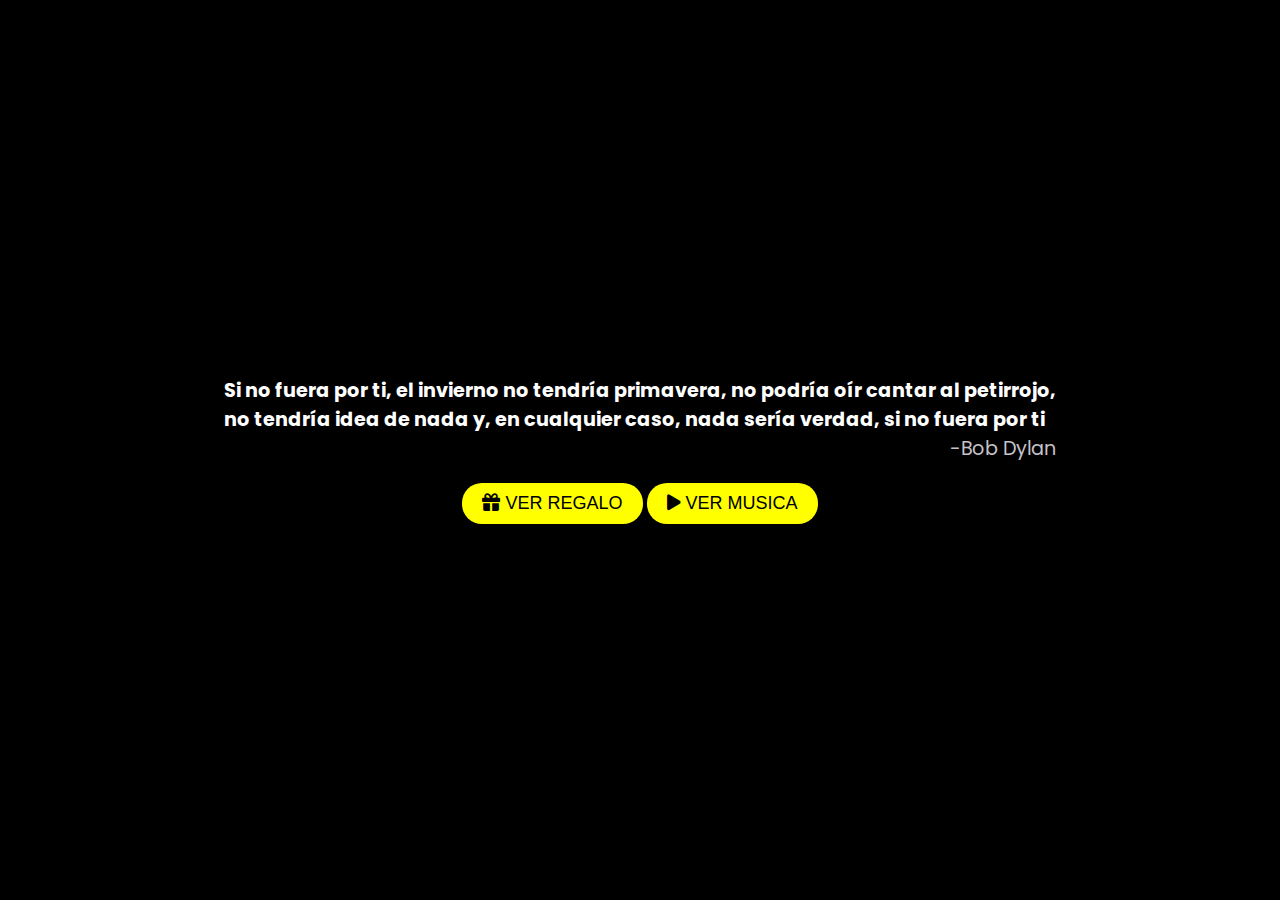
<file: index.html>
<!DOCTYPE html>
<html lang="en">
<head>
    <meta charset="UTF-8">
    <meta http-equiv="X-UA-Compatible" content="IE=edge">
    <meta name="viewport" content="width=device-width, initial-scale=1.0">
    <link rel="stylesheet" href="https://cdnjs.cloudflare.com/ajax/libs/font-awesome/6.0.0-beta3/css/all.min.css">
    <link rel="stylesheet" href="css/style.css">
    <link rel="icon" href="img/flowers.png" type="image/x-icon">
    <title>Flores amarillas</title>
</head>
<body>
    <div class="content">
        <div class="glow">
        <h1>Si no fuera por ti, el invierno no tendría primavera, no podría oír cantar al petirrojo, </br> no tendría idea de nada y, en cualquier caso, nada sería verdad, si no fuera por ti</h1>
        <p class="description"> -Bob Dylan</p>
        </div>
    </div>
    <div class="button">
        <button>
            <a href="flores.html">
                <i class="fa fa-gift"></i> Ver regalo
            </a>
        </button>
        <button>
            <a href="https://www.youtube.com/watch?v=XscuV_R6tr4">
                <i class="fa fa-play"></i> Ver Musica
            </a>
        </button>     
    </div>
</body>
</html>
</file>
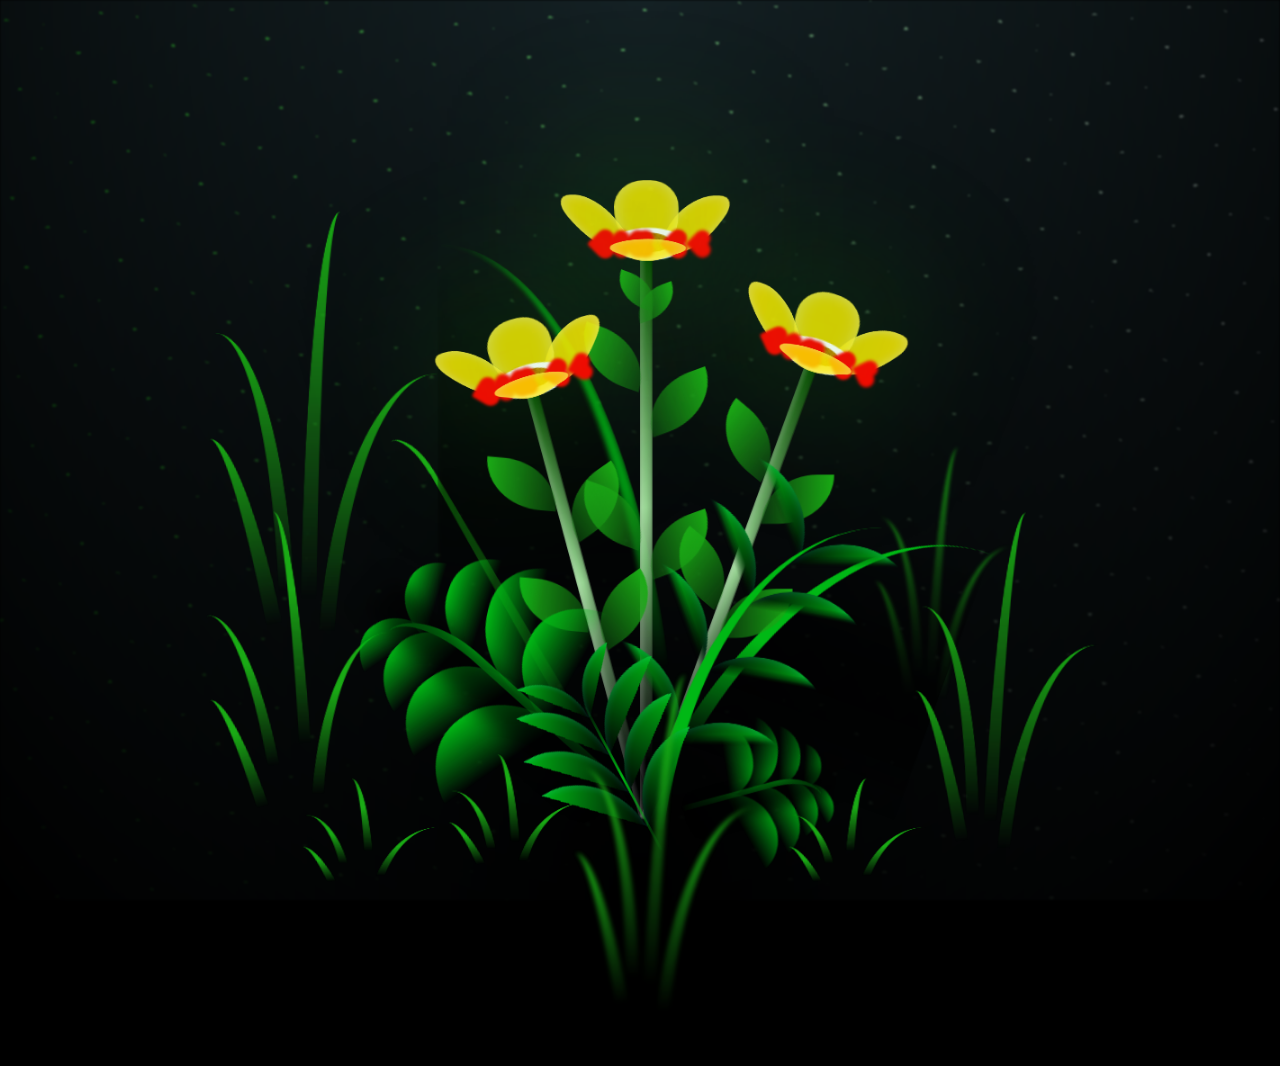
<file: flores.html>
<!DOCTYPE html>
<html lang="en">
<head>
    <meta charset="UTF-8">
    <meta http-equiv="X-UA-Compatible" content="IE=edge">
    <meta name="viewport" content="width=device-width, initial-scale=1.0">
    <link rel="stylesheet" href="css/main.css">
    <link rel="icon" href="img/flowers.png" type="image/x-icon">
    <title>flores amarillas</title>
</head>

<body class="container">
    <div class="night"></div>
    <div class="flowers">
      <div class="flower flower--1">
        <div class="flower__leafs flower__leafs--1">
          <div class="flower__leaf flower__leaf--1"></div>
          <div class="flower__leaf flower__leaf--2"></div>
          <div class="flower__leaf flower__leaf--3"></div>
          <div class="flower__leaf flower__leaf--4"></div>
          <div class="flower__white-circle"></div>
  
          <div class="flower__light flower__light--1"></div>
          <div class="flower__light flower__light--2"></div>
          <div class="flower__light flower__light--3"></div>
          <div class="flower__light flower__light--4"></div>
          <div class="flower__light flower__light--5"></div>
          <div class="flower__light flower__light--6"></div>
          <div class="flower__light flower__light--7"></div>
          <div class="flower__light flower__light--8"></div>
  
        </div>
        <div class="flower__line">
          <div class="flower__line__leaf flower__line__leaf--1"></div>
          <div class="flower__line__leaf flower__line__leaf--2"></div>
          <div class="flower__line__leaf flower__line__leaf--3"></div>
          <div class="flower__line__leaf flower__line__leaf--4"></div>
          <div class="flower__line__leaf flower__line__leaf--5"></div>
          <div class="flower__line__leaf flower__line__leaf--6"></div>
        </div>
      </div>
  
      <div class="flower flower--2">
        <div class="flower__leafs flower__leafs--2">
          <div class="flower__leaf flower__leaf--1"></div>
          <div class="flower__leaf flower__leaf--2"></div>
          <div class="flower__leaf flower__leaf--3"></div>
          <div class="flower__leaf flower__leaf--4"></div>
          <div class="flower__white-circle"></div>
  
          <div class="flower__light flower__light--1"></div>
          <div class="flower__light flower__light--2"></div>
          <div class="flower__light flower__light--3"></div>
          <div class="flower__light flower__light--4"></div>
          <div class="flower__light flower__light--5"></div>
          <div class="flower__light flower__light--6"></div>
          <div class="flower__light flower__light--7"></div>
          <div class="flower__light flower__light--8"></div>
  
        </div>
        <div class="flower__line">
          <div class="flower__line__leaf flower__line__leaf--1"></div>
          <div class="flower__line__leaf flower__line__leaf--2"></div>
          <div class="flower__line__leaf flower__line__leaf--3"></div>
          <div class="flower__line__leaf flower__line__leaf--4"></div>
        </div>
      </div>
  
      <div class="flower flower--3">
        <div class="flower__leafs flower__leafs--3">
          <div class="flower__leaf flower__leaf--1"></div>
          <div class="flower__leaf flower__leaf--2"></div>
          <div class="flower__leaf flower__leaf--3"></div>
          <div class="flower__leaf flower__leaf--4"></div>
          <div class="flower__white-circle"></div>
  
          <div class="flower__light flower__light--1"></div>
          <div class="flower__light flower__light--2"></div>
          <div class="flower__light flower__light--3"></div>
          <div class="flower__light flower__light--4"></div>
          <div class="flower__light flower__light--5"></div>
          <div class="flower__light flower__light--6"></div>
          <div class="flower__light flower__light--7"></div>
          <div class="flower__light flower__light--8"></div>
  
        </div>
        <div class="flower__line">
          <div class="flower__line__leaf flower__line__leaf--1"></div>
          <div class="flower__line__leaf flower__line__leaf--2"></div>
          <div class="flower__line__leaf flower__line__leaf--3"></div>
          <div class="flower__line__leaf flower__line__leaf--4"></div>
        </div>
      </div>
  
      <div class="grow-ans" style="--d:1.2s">
        <div class="flower__g-long">
          <div class="flower__g-long__top"></div>
          <div class="flower__g-long__bottom"></div>
        </div>
      </div>
  
      <div class="growing-grass">
        <div class="flower__grass flower__grass--1">
          <div class="flower__grass--top"></div>
          <div class="flower__grass--bottom"></div>
          <div class="flower__grass__leaf flower__grass__leaf--1"></div>
          <div class="flower__grass__leaf flower__grass__leaf--2"></div>
          <div class="flower__grass__leaf flower__grass__leaf--3"></div>
          <div class="flower__grass__leaf flower__grass__leaf--4"></div>
          <div class="flower__grass__leaf flower__grass__leaf--5"></div>
          <div class="flower__grass__leaf flower__grass__leaf--6"></div>
          <div class="flower__grass__leaf flower__grass__leaf--7"></div>
          <div class="flower__grass__leaf flower__grass__leaf--8"></div>
          <div class="flower__grass__overlay"></div>
        </div>
      </div>
  
      <div class="growing-grass">
        <div class="flower__grass flower__grass--2">
          <div class="flower__grass--top"></div>
          <div class="flower__grass--bottom"></div>
          <div class="flower__grass__leaf flower__grass__leaf--1"></div>
          <div class="flower__grass__leaf flower__grass__leaf--2"></div>
          <div class="flower__grass__leaf flower__grass__leaf--3"></div>
          <div class="flower__grass__leaf flower__grass__leaf--4"></div>
          <div class="flower__grass__leaf flower__grass__leaf--5"></div>
          <div class="flower__grass__leaf flower__grass__leaf--6"></div>
          <div class="flower__grass__leaf flower__grass__leaf--7"></div>
          <div class="flower__grass__leaf flower__grass__leaf--8"></div>
          <div class="flower__grass__overlay"></div>
        </div>
      </div>
  
      <div class="grow-ans" style="--d:2.4s">
        <div class="flower__g-right flower__g-right--1">
          <div class="leaf"></div>
        </div>
      </div>
  
      <div class="grow-ans" style="--d:2.8s">
        <div class="flower__g-right flower__g-right--2">
          <div class="leaf"></div>
        </div>
      </div>
  
      <div class="grow-ans" style="--d:2.8s">
        <div class="flower__g-front">
          <div class="flower__g-front__leaf-wrapper flower__g-front__leaf-wrapper--1">
            <div class="flower__g-front__leaf"></div>
          </div>
          <div class="flower__g-front__leaf-wrapper flower__g-front__leaf-wrapper--2">
            <div class="flower__g-front__leaf"></div>
          </div>
          <div class="flower__g-front__leaf-wrapper flower__g-front__leaf-wrapper--3">
            <div class="flower__g-front__leaf"></div>
          </div>
          <div class="flower__g-front__leaf-wrapper flower__g-front__leaf-wrapper--4">
            <div class="flower__g-front__leaf"></div>
          </div>
          <div class="flower__g-front__leaf-wrapper flower__g-front__leaf-wrapper--5">
            <div class="flower__g-front__leaf"></div>
          </div>
          <div class="flower__g-front__leaf-wrapper flower__g-front__leaf-wrapper--6">
            <div class="flower__g-front__leaf"></div>
          </div>
          <div class="flower__g-front__leaf-wrapper flower__g-front__leaf-wrapper--7">
            <div class="flower__g-front__leaf"></div>
          </div>
          <div class="flower__g-front__leaf-wrapper flower__g-front__leaf-wrapper--8">
            <div class="flower__g-front__leaf"></div>
          </div>
          <div class="flower__g-front__line"></div>
        </div>
      </div>
      <!--  -->
      <div class="grow-ans" style="--d:3.2s">
        <div class="flower__g-fr">
          <div class="leaf"></div>
          <div class="flower__g-fr__leaf flower__g-fr__leaf--1"></div>
          <div class="flower__g-fr__leaf flower__g-fr__leaf--2"></div>
          <div class="flower__g-fr__leaf flower__g-fr__leaf--3"></div>
          <div class="flower__g-fr__leaf flower__g-fr__leaf--4"></div>
          <div class="flower__g-fr__leaf flower__g-fr__leaf--5"></div>
          <div class="flower__g-fr__leaf flower__g-fr__leaf--6"></div>
          <div class="flower__g-fr__leaf flower__g-fr__leaf--7"></div>
          <div class="flower__g-fr__leaf flower__g-fr__leaf--8"></div>
        </div>
      </div>
  
      <div class="long-g long-g--0">
        <div class="grow-ans" style="--d:3s">
          <div class="leaf leaf--0"></div>
        </div>
        <div class="grow-ans" style="--d:2.2s">
          <div class="leaf leaf--1"></div>
        </div>
        <div class="grow-ans" style="--d:3.4s">
          <div class="leaf leaf--2"></div>
        </div>
        <div class="grow-ans" style="--d:3.6s">
          <div class="leaf leaf--3"></div>
        </div>
      </div>
  
      <div class="long-g long-g--1">
        <div class="grow-ans" style="--d:3.6s">
          <div class="leaf leaf--0"></div>
        </div>
        <div class="grow-ans" style="--d:3.8s">
          <div class="leaf leaf--1"></div>
        </div>
        <div class="grow-ans" style="--d:4s">
          <div class="leaf leaf--2"></div>
        </div>
        <div class="grow-ans" style="--d:4.2s">
          <div class="leaf leaf--3"></div>
        </div>
      </div>
  
      <div class="long-g long-g--2">
        <div class="grow-ans" style="--d:4s">
          <div class="leaf leaf--0"></div>
        </div>
        <div class="grow-ans" style="--d:4.2s">
          <div class="leaf leaf--1"></div>
        </div>
        <div class="grow-ans" style="--d:4.4s">
          <div class="leaf leaf--2"></div>
        </div>
        <div class="grow-ans" style="--d:4.6s">
          <div class="leaf leaf--3"></div>
        </div>
      </div>
  
      <div class="long-g long-g--3">
        <div class="grow-ans" style="--d:4s">
          <div class="leaf leaf--0"></div>
        </div>
        <div class="grow-ans" style="--d:4.2s">
          <div class="leaf leaf--1"></div>
        </div>
        <div class="grow-ans" style="--d:3s">
          <div class="leaf leaf--2"></div>
        </div>
        <div class="grow-ans" style="--d:3.6s">
          <div class="leaf leaf--3"></div>
        </div>
      </div>
  
      <div class="long-g long-g--4">
        <div class="grow-ans" style="--d:4s">
          <div class="leaf leaf--0"></div>
        </div>
        <div class="grow-ans" style="--d:4.2s">
          <div class="leaf leaf--1"></div>
        </div>
        <div class="grow-ans" style="--d:3s">
          <div class="leaf leaf--2"></div>
        </div>
        <div class="grow-ans" style="--d:3.6s">
          <div class="leaf leaf--3"></div>
        </div>
      </div>
  
      <div class="long-g long-g--5">
        <div class="grow-ans" style="--d:4s">
          <div class="leaf leaf--0"></div>
        </div>
        <div class="grow-ans" style="--d:4.2s">
          <div class="leaf leaf--1"></div>
        </div>
        <div class="grow-ans" style="--d:3s">
          <div class="leaf leaf--2"></div>
        </div>
        <div class="grow-ans" style="--d:3.6s">
          <div class="leaf leaf--3"></div>
        </div>
      </div>
  
      <div class="long-g long-g--6">
        <div class="grow-ans" style="--d:4.2s">
          <div class="leaf leaf--0"></div>
        </div>
        <div class="grow-ans" style="--d:4.4s">
          <div class="leaf leaf--1"></div>
        </div>
        <div class="grow-ans" style="--d:4.6s">
          <div class="leaf leaf--2"></div>
        </div>
        <div class="grow-ans" style="--d:4.8s">
          <div class="leaf leaf--3"></div>
        </div>
      </div>
  
      <div class="long-g long-g--7">
        <div class="grow-ans" style="--d:3s">
          <div class="leaf leaf--0"></div>
        </div>
        <div class="grow-ans" style="--d:3.2s">
          <div class="leaf leaf--1"></div>
        </div>
        <div class="grow-ans" style="--d:3.5s">
          <div class="leaf leaf--2"></div>
        </div>
        <div class="grow-ans" style="--d:3.6s">
          <div class="leaf leaf--3"></div>
        </div>
      </div>
    </div>
    <script src="main.js"></script>
  </body>
</html>
</file>
<file: css/style.css>
/* Importación de la fuente */
@import url('https://fonts.googleapis.com/css2?family=Poppins:ital,wght@0,500;1,900&display=swap');

* {
    margin: 0;
    padding: 0;
    box-sizing: border-box;
}

body {
    font-family: 'Poppins', sans-serif;
    color: azure;
    width: 100%;
    height: 100vh;
    display: flex;
    flex-direction: column;
    align-items: center;
    justify-content: center;
    background-color: black;
}

h1 {
    font-size: 1.2rem;
    color: white;
    animation: glow 2s ease-in-out infinite;
}

.description {
    font-size: 1.2rem;
    color: #c6c2c9;
    margin-bottom: 20px;
    text-align: end;
}

@keyframes glow {
    0%, 100% {
        color: #fff;
        text-shadow: 0 0 12px #fbff00, 0 0 50px #fbff00, 0 0 100px #fbff00;
    }
    50% {
        color: #696565;
        text-shadow: none;
    }
}

/* Estilo para el botón */
.button button {
    background-color: yellow; /* Fondo amarillo */
    border: none; /* Sin bordes */
    padding: 10px 20px;
    font-size: 18px;
    cursor: pointer;
    position: relative;
    border-radius: 20px; /* Esquinas redondeadas */
    transition: background-color 0.3s ease-in-out;
    text-transform: uppercase;
}

/* Efecto de resplandor al pasar el cursor sobre el botón */
.button button:hover {
    background-color: rgb(249, 240, 1);
    box-shadow: 0 0 10px yellow, 0 0 20px yellow, 0 0 30px yellow;
}

/* Elimina subrayado del enlace */
.button button a {
    text-decoration: none;
    color: black;
}

/* Responsivo */
@media screen and (max-width: 574px) {
    h1 {
        font-size: 2rem;
    }
    .description {
        font-size: 1rem;
    }
    .button button {
        font-size: 14px;
        padding: 8px 16px;
    }
}
</file>
<file: css/main.css>
*,
*::after,
*::before {
  padding: 0;
  margin: 0;
  box-sizing: border-box;
}

:root {
  --dark-color: #000;
}

body {
  display: flex;
  align-items: flex-end;
  justify-content: center;
  min-height: 100vh;
  background-color: var(--dark-color);
  overflow: hidden;
  perspective: 1000px;
}

.night {
  position: fixed;
  left: 50%;
  top: 0;
  transform: translateX(-50%);
  width: 100%;
  height: 100%;
  filter: blur(0.1vmin);
  background-image: radial-gradient(ellipse at top, transparent 0%, var(--dark-color)), 
  radial-gradient(ellipse at bottom, var(--dark-color), rgba(145, 233, 255, 0.2)), 
  repeating-linear-gradient(220deg, rgb(0, 0, 0) 0px, rgb(0, 0, 0) 19px, transparent 19px, 
  transparent 22px), repeating-linear-gradient(189deg, rgb(0, 0, 0) 0px, rgb(0, 0, 0) 19px, 
  transparent 19px, transparent 22px), repeating-linear-gradient(148deg, rgb(0, 0, 0) 0px, 
  rgb(0, 0, 0) 19px, transparent 19px, transparent 22px), linear-gradient(90deg, rgb(21, 255, 0), 
  rgb(240, 240, 240));
}

.flowers {
  position: relative;
  transform: scale(0.9);
}

.flower {
  position: absolute;
  bottom: 10vmin;
  transform-origin: bottom center;
  z-index: 10;
  --fl-speed: 0.8s;
}
.flower--1 {
  -webkit-animation: moving-flower-1 4s linear infinite;
          animation: moving-flower-1 4s linear infinite;
}
.flower--1 .flower__line {
  height: 70vmin;
  -webkit-animation-delay: 0.3s;
          animation-delay: 0.3s;
}
.flower--1 .flower__line__leaf--1 {
  -webkit-animation: blooming-leaf-right var(--fl-speed) 1.6s backwards;
          animation: blooming-leaf-right var(--fl-speed) 1.6s backwards;
}
.flower--1 .flower__line__leaf--2 {
  -webkit-animation: blooming-leaf-right var(--fl-speed) 1.4s backwards;
          animation: blooming-leaf-right var(--fl-speed) 1.4s backwards;
}
.flower--1 .flower__line__leaf--3 {
  -webkit-animation: blooming-leaf-left var(--fl-speed) 1.2s backwards;
          animation: blooming-leaf-left var(--fl-speed) 1.2s backwards;
}
.flower--1 .flower__line__leaf--4 {
  -webkit-animation: blooming-leaf-left var(--fl-speed) 1s backwards;
          animation: blooming-leaf-left var(--fl-speed) 1s backwards;
}
.flower--1 .flower__line__leaf--5 {
  -webkit-animation: blooming-leaf-right var(--fl-speed) 1.8s backwards;
          animation: blooming-leaf-right var(--fl-speed) 1.8s backwards;
}
.flower--1 .flower__line__leaf--6 {
  -webkit-animation: blooming-leaf-left var(--fl-speed) 2s backwards;
          animation: blooming-leaf-left var(--fl-speed) 2s backwards;
}
.flower--2 {
  left: 50%;
  transform: rotate(20deg);
  -webkit-animation: moving-flower-2 4s linear infinite;
          animation: moving-flower-2 4s linear infinite;
}
.flower--2 .flower__line {
  height: 60vmin;
  -webkit-animation-delay: 0.6s;
          animation-delay: 0.6s;
}
.flower--2 .flower__line__leaf--1 {
  -webkit-animation: blooming-leaf-right var(--fl-speed) 1.9s backwards;
          animation: blooming-leaf-right var(--fl-speed) 1.9s backwards;
}
.flower--2 .flower__line__leaf--2 {
  -webkit-animation: blooming-leaf-right var(--fl-speed) 1.7s backwards;
          animation: blooming-leaf-right var(--fl-speed) 1.7s backwards;
}
.flower--2 .flower__line__leaf--3 {
  -webkit-animation: blooming-leaf-left var(--fl-speed) 1.5s backwards;
          animation: blooming-leaf-left var(--fl-speed) 1.5s backwards;
}
.flower--2 .flower__line__leaf--4 {
  -webkit-animation: blooming-leaf-left var(--fl-speed) 1.3s backwards;
          animation: blooming-leaf-left var(--fl-speed) 1.3s backwards;
}
.flower--3 {
  left: 50%;
  transform: rotate(-15deg);
  -webkit-animation: moving-flower-3 4s linear infinite;
          animation: moving-flower-3 4s linear infinite;
}
.flower--3 .flower__line {
  -webkit-animation-delay: 0.9s;
          animation-delay: 0.9s;
}
.flower--3 .flower__line__leaf--1 {
  -webkit-animation: blooming-leaf-right var(--fl-speed) 2.5s backwards;
          animation: blooming-leaf-right var(--fl-speed) 2.5s backwards;
}
.flower--3 .flower__line__leaf--2 {
  -webkit-animation: blooming-leaf-right var(--fl-speed) 2.3s backwards;
          animation: blooming-leaf-right var(--fl-speed) 2.3s backwards;
}
.flower--3 .flower__line__leaf--3 {
  -webkit-animation: blooming-leaf-left var(--fl-speed) 2.1s backwards;
          animation: blooming-leaf-left var(--fl-speed) 2.1s backwards;
}
.flower--3 .flower__line__leaf--4 {
  -webkit-animation: blooming-leaf-left var(--fl-speed) 1.9s backwards;
          animation: blooming-leaf-left var(--fl-speed) 1.9s backwards;
}
.flower__leafs {
  position: relative;
  -webkit-animation: blooming-flower 2s backwards;
          animation: blooming-flower 2s backwards;
}
.flower__leafs--1 {
  -webkit-animation-delay: 1.1s;
          animation-delay: 1.1s;
}
.flower__leafs--2 {
  -webkit-animation-delay: 1.4s;
          animation-delay: 1.4s;
}
.flower__leafs--3 {
  -webkit-animation-delay: 1.7s;
          animation-delay: 1.7s;
}
.flower__leafs::after {
  content: "";
  position: absolute;
  left: 0;
  top: 0;
  transform: translate(-50%, -100%);
  width: 8vmin;
  height: 8vmin;
  background-color: #1aaa15;
  filter: blur(10vmin);
}
.flower__leaf {
  position: absolute;
  bottom: 0;
  left: 50%;
  width: 8vmin;
  height: 11vmin;
  border-radius: 51% 49% 47% 53%/44% 45% 55% 69%;
  background-color: #1aaa15;
  background-image: linear-gradient(to top, #fce700, #fce700);
  transform-origin: bottom center;
  opacity: 0.9;
  box-shadow: inset 0 0 2vmin rgba(255, 255, 255, 0.5);
}
.flower__leaf--1 {
  transform: translate(-10%, 1%) rotateY(40deg) rotateX(-50deg);
}
.flower__leaf--2 {
  transform: translate(-50%, -4%) rotateX(40deg);
}
.flower__leaf--3 {
  transform: translate(-90%, 0%) rotateY(45deg) rotateX(50deg);
}
.flower__leaf--4 {
  width: 8vmin;
  height: 8vmin;
  transform-origin: bottom left;
  border-radius: 4vmin 10vmin 4vmin 4vmin;
  transform: translate(0%, 18%) rotateX(70deg) rotate(-43deg);
  background-image: linear-gradient(to top, #fce700, #fce700);
  z-index: 1;
  opacity: 0.8;
}
.flower__white-circle {
  position: absolute;
  left: -3.5vmin;
  top: -3vmin;
  width: 9vmin;
  height: 4vmin;
  border-radius: 50%;
  background-color: #ffffff;
}
.flower__white-circle::after {
  content: "";
  position: absolute;
  left: 50%;
  top: 45%;
  transform: translate(-50%, -50%);
  width: 60%;
  height: 60%;
  border-radius: inherit;
  background-image: repeating-linear-gradient(135deg, rgba(0, 0, 0, 0.03) 0px, 
  rgba(0, 0, 0, 0.03) 1px, transparent 1px, transparent 12px), repeating-linear-gradient(45deg, 
  rgba(0, 0, 0, 0.03) 0px, rgba(0, 0, 0, 0.03) 1px, transparent 1px, transparent 12px), 
  repeating-linear-gradient(67.5deg, rgba(0, 0, 0, 0.03) 0px, rgba(0, 0, 0, 0.03) 1px, 
  transparent 1px, transparent 12px), repeating-linear-gradient(135deg, rgba(0, 0, 0, 0.03) 0px, 
  rgba(0, 0, 0, 0.03) 1px, transparent 1px, transparent 12px), repeating-linear-gradient(45deg, 
  rgba(0, 0, 0, 0.03) 0px, rgba(0, 0, 0, 0.03) 1px, transparent 1px, transparent 12px), 
  repeating-linear-gradient(112.5deg, rgba(0, 0, 0, 0.03) 0px, rgba(0, 0, 0, 0.03) 1px, 
  transparent 1px, transparent 12px), repeating-linear-gradient(112.5deg, rgba(0, 0, 0, 0.03) 0px, 
  rgba(0, 0, 0, 0.03) 1px, transparent 1px, transparent 12px), repeating-linear-gradient(45deg, 
  rgba(0, 0, 0, 0.03) 0px, rgba(0, 0, 0, 0.03) 1px, transparent 1px, transparent 12px), 
  repeating-linear-gradient(22.5deg, rgba(0, 0, 0, 0.03) 0px, rgba(0, 0, 0, 0.03) 1px, 
  transparent 1px, transparent 12px), repeating-linear-gradient(45deg, rgba(0, 0, 0, 0.03) 0px, 
  rgba(0, 0, 0, 0.03) 1px, transparent 1px, transparent 12px), repeating-linear-gradient(22.5deg, 
  rgba(0, 0, 0, 0.03) 0px, rgba(0, 0, 0, 0.03) 1px, transparent 1px, transparent 12px), 
  repeating-linear-gradient(135deg, rgba(0, 0, 0, 0.03) 0px, rgba(0, 0, 0, 0.03) 1px, 
  transparent 1px, transparent 12px), repeating-linear-gradient(157.5deg, rgba(0, 0, 0, 0.03) 0px, 
  rgba(0, 0, 0, 0.03) 1px, transparent 1px, transparent 12px), repeating-linear-gradient(67.5deg, 
  rgba(0, 0, 0, 0.03) 0px, rgba(0, 0, 0, 0.03) 1px, transparent 1px, transparent 12px), 
  repeating-linear-gradient(67.5deg, rgba(0, 0, 0, 0.03) 0px, rgba(0, 0, 0, 0.03) 1px, 
  transparent 1px, transparent 12px), linear-gradient(90deg, rgb(190, 133, 0), rgb(190, 133, 0));
}
.flower__line {
  height: 55vmin;
  width: 1.5vmin;
  background-image: linear-gradient(to left, rgba(0, 0, 0, 0.2), transparent, 
  rgba(255, 255, 255, 0.2)), linear-gradient(to top, transparent 10%, #98d593, #064600);
  box-shadow: inset 0 0 2px rgba(0, 0, 0, 0.5);
  -webkit-animation: grow-flower-tree 4s backwards;
          animation: grow-flower-tree 4s backwards;
}
.flower__line__leaf {
  --w: 7vmin;
  --h: calc(var(--w) + 2vmin);
  position: absolute;
  top: 20%;
  left: 90%;
  width: var(--w);
  height: var(--h);
  border-top-right-radius: var(--h);
  border-bottom-left-radius: var(--h);
  background-image: linear-gradient(to top, rgba(20, 122, 20, 0.4), #1aaa15);
}
.flower__line__leaf--1 {
  transform: rotate(70deg) rotateY(30deg);
}
.flower__line__leaf--2 {
  top: 45%;
  transform: rotate(70deg) rotateY(30deg);
}
.flower__line__leaf--3, .flower__line__leaf--4, .flower__line__leaf--6 {
  border-top-right-radius: 0;
  border-bottom-left-radius: 0;
  border-top-left-radius: var(--h);
  border-bottom-right-radius: var(--h);
  left: -460%;
  top: 12%;
  transform: rotate(-70deg) rotateY(30deg);
}
.flower__line__leaf--4 {
  top: 40%;
}
.flower__line__leaf--5 {
  top: 0;
  transform-origin: left;
  transform: rotate(70deg) rotateY(30deg) scale(0.6);
}
.flower__line__leaf--6 {
  top: -2%;
  left: -450%;
  transform-origin: right;
  transform: rotate(-70deg) rotateY(30deg) scale(0.6);
}
.flower__light {
  position: absolute;
  width: 2vmin; 
  height: 2vmin;
  background: red;
  transform: rotate(45deg);
  bottom: 0vmin;
  filter: blur(0.2vmin);
  -webkit-animation: light-ans 4s linear infinite backwards;
          animation: light-ans 4s linear infinite backwards;
}
.flower__light::before, .flower__light::after {
  content: "";
  position: absolute;
  width: 2vmin;
  height: 2vmin;
  border-radius: 50%;
  background: red;
}

.flower__light::before {
  top: -1vmin; /* Ajusta la posición */
  left: 0;
}

.flower__light::after {
  top: 0vmin; /* Ajusta la posición */
  left: 1vmin;
}

/* .flower__light:nth-child(odd) {
  background-color: #fce700;
} */
.flower__light--1 {
  left: -2vmin;
  -webkit-animation-delay: 1s;
          animation-delay: 1s;
}
.flower__light--2 {
  left: 3vmin;
  -webkit-animation-delay: 0.5s;
          animation-delay: 0.5s;
}
.flower__light--3 {
  left: -6vmin;
  -webkit-animation-delay: 0.3s;
          animation-delay: 0.3s;
}
.flower__light--4 {
  left: 6vmin;
  -webkit-animation-delay: 0.9s;
          animation-delay: 0.9s;
}
.flower__light--5 {
  left: -1vmin;
  -webkit-animation-delay: 1.5s;
          animation-delay: 1.5s;
}
.flower__light--6 {
  left: -4vmin;
  -webkit-animation-delay: 3s;
          animation-delay: 3s;
}
.flower__light--7 {
  left: 3vmin;
  -webkit-animation-delay: 2s;
          animation-delay: 2s;
}
.flower__light--8 {
  left: -6vmin;
  -webkit-animation-delay: 3.5s;
          animation-delay: 3.5s;
}
.flower__grass {
  --c: #00b815;
  --line-w: 1.5vmin;
  position: absolute;
  bottom: 12vmin;
  left: -7vmin;
  display: flex;
  flex-direction: column;
  align-items: flex-end;
  z-index: 20;
  transform-origin: bottom center;
  transform: rotate(-48deg) rotateY(40deg);
}
.flower__grass--1 {
  -webkit-animation: moving-grass 2s linear infinite;
          animation: moving-grass 2s linear infinite;
}
.flower__grass--2 {
  left: 2vmin;
  bottom: 10vmin;
  transform: scale(0.5) rotate(75deg) rotateX(10deg) rotateY(-200deg);
  opacity: 0.8;
  z-index: 0;
  -webkit-animation: moving-grass--2 1.5s linear infinite;
          animation: moving-grass--2 1.5s linear infinite;
}
.flower__grass--top {
  width: 7vmin;
  height: 10vmin;
  border-top-right-radius: 100%;
  border-right: var(--line-w) solid var(--c);
  transform-origin: bottom center;
  transform: rotate(-2deg);
}
.flower__grass--bottom {
  margin-top: -2px;
  width: var(--line-w);
  height: 25vmin;
  background-image: linear-gradient(to top, transparent, var(--c));
}
.flower__grass__leaf {
  --size: 10vmin;
  position: absolute;
  width: calc(var(--size) * 2.1);
  height: var(--size);
  border-top-left-radius: var(--size);
  border-top-right-radius: var(--size);
  background-image: linear-gradient(to top, transparent, transparent 30%, var(--c));
  z-index: 100;
}
.flower__grass__leaf--1 {
  top: -6%;
  left: 30%;
  --size: 6vmin;
  transform: rotate(-20deg);
  -webkit-animation: growing-grass-ans--1 2s 2.6s backwards;
          animation: growing-grass-ans--1 2s 2.6s backwards;
}
@-webkit-keyframes growing-grass-ans--1 {
  0% {
    transform-origin: bottom left;
    transform: rotate(-20deg) scale(0);
  }
}
@keyframes growing-grass-ans--1 {
  0% {
    transform-origin: bottom left;
    transform: rotate(-20deg) scale(0);
  }
}
.flower__grass__leaf--2 {
  top: -5%;
  left: -110%;
  --size: 6vmin;
  transform: rotate(10deg);
  -webkit-animation: growing-grass-ans--2 2s 2.4s linear backwards;
          animation: growing-grass-ans--2 2s 2.4s linear backwards;
}
@-webkit-keyframes growing-grass-ans--2 {
  0% {
    transform-origin: bottom right;
    transform: rotate(10deg) scale(0);
  }
}
@keyframes growing-grass-ans--2 {
  0% {
    transform-origin: bottom right;
    transform: rotate(10deg) scale(0);
  }
}
.flower__grass__leaf--3 {
  top: 5%;
  left: 60%;
  --size: 8vmin;
  transform: rotate(-18deg) rotateX(-20deg);
  -webkit-animation: growing-grass-ans--3 2s 2.2s linear backwards;
          animation: growing-grass-ans--3 2s 2.2s linear backwards;
}
@-webkit-keyframes growing-grass-ans--3 {
  0% {
    transform-origin: bottom left;
    transform: rotate(-18deg) rotateX(-20deg) scale(0);
  }
}
@keyframes growing-grass-ans--3 {
  0% {
    transform-origin: bottom left;
    transform: rotate(-18deg) rotateX(-20deg) scale(0);
  }
}
.flower__grass__leaf--4 {
  top: 6%;
  left: -135%;
  --size: 8vmin;
  transform: rotate(2deg);
  -webkit-animation: growing-grass-ans--4 2s 2s linear backwards;
          animation: growing-grass-ans--4 2s 2s linear backwards;
}
@-webkit-keyframes growing-grass-ans--4 {
  0% {
    transform-origin: bottom right;
    transform: rotate(2deg) scale(0);
  }
}
@keyframes growing-grass-ans--4 {
  0% {
    transform-origin: bottom right;
    transform: rotate(2deg) scale(0);
  }
}
.flower__grass__leaf--5 {
  top: 20%;
  left: 60%;
  --size: 10vmin;
  transform: rotate(-24deg) rotateX(-20deg);
  -webkit-animation: growing-grass-ans--5 2s 1.8s linear backwards;
          animation: growing-grass-ans--5 2s 1.8s linear backwards;
}
@-webkit-keyframes growing-grass-ans--5 {
  0% {
    transform-origin: bottom left;
    transform: rotate(-24deg) rotateX(-20deg) scale(0);
  }
}
@keyframes growing-grass-ans--5 {
  0% {
    transform-origin: bottom left;
    transform: rotate(-24deg) rotateX(-20deg) scale(0);
  }
}
.flower__grass__leaf--6 {
  top: 22%;
  left: -180%;
  --size: 10vmin;
  transform: rotate(10deg);
  -webkit-animation: growing-grass-ans--6 2s 1.6s linear backwards;
          animation: growing-grass-ans--6 2s 1.6s linear backwards;
}
@-webkit-keyframes growing-grass-ans--6 {
  0% {
    transform-origin: bottom right;
    transform: rotate(10deg) scale(0);
  }
}
@keyframes growing-grass-ans--6 {
  0% {
    transform-origin: bottom right;
    transform: rotate(10deg) scale(0);
  }
}
.flower__grass__leaf--7 {
  top: 39%;
  left: 70%;
  --size: 10vmin;
  transform: rotate(-10deg);
  -webkit-animation: growing-grass-ans--7 2s 1.4s linear backwards;
          animation: growing-grass-ans--7 2s 1.4s linear backwards;
}
@-webkit-keyframes growing-grass-ans--7 {
  0% {
    transform-origin: bottom left;
    transform: rotate(-10deg) scale(0);
  }
}
@keyframes growing-grass-ans--7 {
  0% {
    transform-origin: bottom left;
    transform: rotate(-10deg) scale(0);
  }
}
.flower__grass__leaf--8 {
  top: 40%;
  left: -215%;
  --size: 11vmin;
  transform: rotate(10deg);
  -webkit-animation: growing-grass-ans--8 2s 1.2s linear backwards;
          animation: growing-grass-ans--8 2s 1.2s linear backwards;
}
@-webkit-keyframes growing-grass-ans--8 {
  0% {
    transform-origin: bottom right;
    transform: rotate(10deg) scale(0);
  }
}
@keyframes growing-grass-ans--8 {
  0% {
    transform-origin: bottom right;
    transform: rotate(10deg) scale(0);
  }
}
.flower__grass__overlay {
  position: absolute;
  top: -10%;
  right: 0%;
  width: 100%;
  height: 100%;
  background-color: rgba(0, 0, 0, 0.6);
  filter: blur(1.5vmin);
  z-index: 100;
}
.flower__g-long {
  --w: 2vmin;
  --h: 6vmin;
  --c: #1aaa15;
  position: absolute;
  bottom: 10vmin;
  left: -3vmin;
  transform-origin: bottom center;
  transform: rotate(-30deg) rotateY(-20deg);
  display: flex;
  flex-direction: column;
  align-items: flex-end;
  -webkit-animation: flower-g-long-ans 3s linear infinite;
          animation: flower-g-long-ans 3s linear infinite;
}
@-webkit-keyframes flower-g-long-ans {
  0%, 100% {
    transform: rotate(-30deg) rotateY(-20deg);
  }
  50% {
    transform: rotate(-32deg) rotateY(-20deg);
  }
}
@keyframes flower-g-long-ans {
  0%, 100% {
    transform: rotate(-30deg) rotateY(-20deg);
  }
  50% {
    transform: rotate(-32deg) rotateY(-20deg);
  }
}
.flower__g-long__top {
  top: calc(var(--h) * -1);
  width: calc(var(--w) + 1vmin);
  height: var(--h);
  border-top-right-radius: 100%;
  border-right: 0.7vmin solid var(--c);
  transform: translate(-0.7vmin, 1vmin);
}
.flower__g-long__bottom {
  width: var(--w);
  height: 50vmin;
  transform-origin: bottom center;
  background-image: linear-gradient(to top, transparent 30%, var(--c));
  box-shadow: inset 0 0 2px rgba(0, 0, 0, 0.5);
  -webkit-clip-path: polygon(35% 0, 65% 1%, 100% 100%, 0% 100%);
          clip-path: polygon(35% 0, 65% 1%, 100% 100%, 0% 100%);
}
.flower__g-right {
  position: absolute;
  bottom: 6vmin;
  left: -2vmin;
  transform-origin: bottom left;
  transform: rotate(20deg);
}
.flower__g-right .leaf {
  width: 30vmin;
  height: 50vmin;
  border-top-left-radius: 100%;
  border-left: 2vmin solid #00b815;
  background-image: linear-gradient(to bottom, transparent, var(--dark-color) 60%);
  -webkit-mask-image: linear-gradient(to top, transparent 30%, #00b815 60%);
}
.flower__g-right--1 {
  -webkit-animation: flower-g-right-ans 2.5s linear infinite;
          animation: flower-g-right-ans 2.5s linear infinite;
}
.flower__g-right--2 {
  left: 5vmin;
  transform: rotateY(-180deg);
  -webkit-animation: flower-g-right-ans--2 3s linear infinite;
          animation: flower-g-right-ans--2 3s linear infinite;
}
.flower__g-right--2 .leaf {
  height: 75vmin;
  filter: blur(0.3vmin);
  opacity: 0.8;
}
@-webkit-keyframes flower-g-right-ans {
  0%, 100% {
    transform: rotate(20deg);
  }
  50% {
    transform: rotate(24deg) rotateX(-20deg);
  }
}
@keyframes flower-g-right-ans {
  0%, 100% {
    transform: rotate(20deg);
  }
  50% {
    transform: rotate(24deg) rotateX(-20deg);
  }
}
@-webkit-keyframes flower-g-right-ans--2 {
  0%, 100% {
    transform: rotateY(-180deg) rotate(0deg) rotateX(-20deg);
  }
  50% {
    transform: rotateY(-180deg) rotate(6deg) rotateX(-20deg);
  }
}
@keyframes flower-g-right-ans--2 {
  0%, 100% {
    transform: rotateY(-180deg) rotate(0deg) rotateX(-20deg);
  }
  50% {
    transform: rotateY(-180deg) rotate(6deg) rotateX(-20deg);
  }
}
.flower__g-front {
  position: absolute;
  bottom: 6vmin;
  left: 2.5vmin;
  z-index: 100;
  transform-origin: bottom center;
  transform: rotate(-28deg) rotateY(30deg) scale(1.04);
  -webkit-animation: flower__g-front-ans 2s linear infinite;
          animation: flower__g-front-ans 2s linear infinite;
}
@-webkit-keyframes flower__g-front-ans {
  0%, 100% {
    transform: rotate(-28deg) rotateY(30deg) scale(1.04);
  }
  50% {
    transform: rotate(-35deg) rotateY(40deg) scale(1.04);
  }
}
@keyframes flower__g-front-ans {
  0%, 100% {
    transform: rotate(-28deg) rotateY(30deg) scale(1.04);
  }
  50% {
    transform: rotate(-35deg) rotateY(40deg) scale(1.04);
  }
}
.flower__g-front__line {
  width: 0.3vmin;
  height: 20vmin;
  background-image: linear-gradient(to top, transparent, #00b815, transparent 100%);
  position: relative;
}
.flower__g-front__leaf-wrapper {
  position: absolute;
  top: 0;
  left: 0;
  transform-origin: bottom left;
  transform: rotate(10deg);
}
.flower__g-front__leaf-wrapper:nth-child(even) {
  left: 0vmin;
  transform: rotateY(-180deg) rotate(5deg);
  -webkit-animation: flower__g-front__leaf-left-ans 1s ease-in backwards;
          animation: flower__g-front__leaf-left-ans 1s ease-in backwards;
}
.flower__g-front__leaf-wrapper:nth-child(odd) {
  -webkit-animation: flower__g-front__leaf-ans 1s ease-in backwards;
          animation: flower__g-front__leaf-ans 1s ease-in backwards;
}
.flower__g-front__leaf-wrapper--1 {
  top: -8vmin;
  transform: scale(0.7);
  -webkit-animation: flower__g-front__leaf-ans 1s 5.5s ease-in backwards !important;
          animation: flower__g-front__leaf-ans 1s 5.5s ease-in backwards !important;
}
.flower__g-front__leaf-wrapper--2 {
  top: -8vmin;
  transform: rotateY(-180deg) scale(0.7) !important;
  -webkit-animation: flower__g-front__leaf-left-ans-2 1s 4.6s ease-in backwards !important;
          animation: flower__g-front__leaf-left-ans-2 1s 4.6s ease-in backwards !important;
}
.flower__g-front__leaf-wrapper--3 {
  top: -3vmin;
  -webkit-animation: flower__g-front__leaf-ans 1s 4.6s ease-in backwards;
          animation: flower__g-front__leaf-ans 1s 4.6s ease-in backwards;
}
.flower__g-front__leaf-wrapper--4 {
  top: -3vmin;
  transform: rotateY(-180deg) scale(0.9) !important;
  -webkit-animation: flower__g-front__leaf-left-ans-2 1s 4.6s ease-in backwards !important;
          animation: flower__g-front__leaf-left-ans-2 1s 4.6s ease-in backwards !important;
}
@-webkit-keyframes flower__g-front__leaf-left-ans-2 {
  0% {
    transform: rotateY(-180deg) scale(0);
  }
}
@keyframes flower__g-front__leaf-left-ans-2 {
  0% {
    transform: rotateY(-180deg) scale(0);
  }
}
.flower__g-front__leaf-wrapper--5, .flower__g-front__leaf-wrapper--6 {
  top: 2vmin;
}
.flower__g-front__leaf-wrapper--7, .flower__g-front__leaf-wrapper--8 {
  top: 6.5vmin;
}
.flower__g-front__leaf-wrapper--2 {
  -webkit-animation-delay: 5.2s !important;
          animation-delay: 5.2s !important;
}
.flower__g-front__leaf-wrapper--3 {
  -webkit-animation-delay: 4.9s !important;
          animation-delay: 4.9s !important;
}
.flower__g-front__leaf-wrapper--5 {
  -webkit-animation-delay: 4.3s !important;
          animation-delay: 4.3s !important;
}
.flower__g-front__leaf-wrapper--6 {
  -webkit-animation-delay: 4.1s !important;
          animation-delay: 4.1s !important;
}
.flower__g-front__leaf-wrapper--7 {
  -webkit-animation-delay: 3.8s !important;
          animation-delay: 3.8s !important;
}
.flower__g-front__leaf-wrapper--8 {
  -webkit-animation-delay: 3.5s !important;
          animation-delay: 3.5s !important;
}
@-webkit-keyframes flower__g-front__leaf-ans {
  0% {
    transform: rotate(10deg) scale(0);
  }
}
@keyframes flower__g-front__leaf-ans {
  0% {
    transform: rotate(10deg) scale(0);
  }
}
@-webkit-keyframes flower__g-front__leaf-left-ans {
  0% {
    transform: rotateY(-180deg) rotate(5deg) scale(0);
  }
}
@keyframes flower__g-front__leaf-left-ans {
  0% {
    transform: rotateY(-180deg) rotate(5deg) scale(0);
  }
}
.flower__g-front__leaf {
  width: 10vmin;
  height: 10vmin;
  border-radius: 100% 0% 0% 100%/100% 100% 0% 0%;
  box-shadow: inset 0 2px 1vmin hsla(184deg, 97%, 58%, 0.2);
  background-image: linear-gradient(to bottom left, transparent, var(--dark-color)), 
  linear-gradient(to bottom right, #00b815 50%, transparent 50%, transparent);
  -webkit-mask-image: linear-gradient(to bottom right, #00b815 50%, transparent 50%, transparent);
  mask-image: linear-gradient(to bottom right, #00b815 50%, transparent 50%, transparent);
}
.flower__g-fr {
  position: absolute;
  bottom: -4vmin;
  left: vmin;
  transform-origin: bottom left;
  z-index: 10;
  -webkit-animation: flower__g-fr-ans 2s linear infinite;
          animation: flower__g-fr-ans 2s linear infinite;
}
@-webkit-keyframes flower__g-fr-ans {
  0%, 100% {
    transform: rotate(2deg);
  }
  50% {
    transform: rotate(4deg);
  }
}
@keyframes flower__g-fr-ans {
  0%, 100% {
    transform: rotate(2deg);
  }
  50% {
    transform: rotate(4deg);
  }
}
.flower__g-fr .leaf {
  width: 30vmin;
  height: 50vmin;
  border-top-left-radius: 100%;
  border-left: 2vmin solid #00b815;
  -webkit-mask-image: linear-gradient(to top, transparent 25%, #00b815 50%);
  position: relative;
  z-index: 1;
}
.flower__g-fr__leaf {
  position: absolute;
  top: 0;
  left: 0;
  width: 10vmin;
  height: 10vmin;
  border-radius: 100% 0% 0% 100%/100% 100% 0% 0%;
  box-shadow: inset 0 2px 1vmin hsla(184deg, 97%, 58%, 0.2);
  background-image: linear-gradient(to bottom left, transparent, var(--dark-color) 98%), 
  linear-gradient(to bottom right, #00b815 45%, transparent 50%, transparent);
  -webkit-mask-image: linear-gradient(135deg, #00b815 40%, transparent 50%, transparent);
}
.flower__g-fr__leaf--1 {
  left: 20vmin;
  transform: rotate(45deg);
  -webkit-animation: flower__g-fr-leaft-ans-1 0.5s 5.2s linear backwards;
          animation: flower__g-fr-leaft-ans-1 0.5s 5.2s linear backwards;
}
@-webkit-keyframes flower__g-fr-leaft-ans-1 {
  0% {
    transform-origin: left;
    transform: rotate(45deg) scale(0);
  }
}
@keyframes flower__g-fr-leaft-ans-1 {
  0% {
    transform-origin: left;
    transform: rotate(45deg) scale(0);
  }
}
.flower__g-fr__leaf--2 {
  left: 12vmin;
  top: -7vmin;
  transform: rotate(25deg) rotateY(-180deg);
  -webkit-animation: flower__g-fr-leaft-ans-6 0.5s 5s linear backwards;
          animation: flower__g-fr-leaft-ans-6 0.5s 5s linear backwards;
}
.flower__g-fr__leaf--3 {
  left: 15vmin;
  top: 6vmin;
  transform: rotate(55deg);
  -webkit-animation: flower__g-fr-leaft-ans-5 0.5s 4.8s linear backwards;
          animation: flower__g-fr-leaft-ans-5 0.5s 4.8s linear backwards;
}
.flower__g-fr__leaf--4 {
  left: 6vmin;
  top: -2vmin;
  transform: rotate(25deg) rotateY(-180deg);
  -webkit-animation: flower__g-fr-leaft-ans-6 0.5s 4.6s linear backwards;
          animation: flower__g-fr-leaft-ans-6 0.5s 4.6s linear backwards;
}
.flower__g-fr__leaf--5 {
  left: 10vmin;
  top: 14vmin;
  transform: rotate(55deg);
  -webkit-animation: flower__g-fr-leaft-ans-5 0.5s 4.4s linear backwards;
          animation: flower__g-fr-leaft-ans-5 0.5s 4.4s linear backwards;
}
@-webkit-keyframes flower__g-fr-leaft-ans-5 {
  0% {
    transform-origin: left;
    transform: rotate(55deg) scale(0);
  }
}
@keyframes flower__g-fr-leaft-ans-5 {
  0% {
    transform-origin: left;
    transform: rotate(55deg) scale(0);
  }
}
.flower__g-fr__leaf--6 {
  left: 0vmin;
  top: 6vmin;
  transform: rotate(25deg) rotateY(-180deg);
  -webkit-animation: flower__g-fr-leaft-ans-6 0.5s 4.2s linear backwards;
          animation: flower__g-fr-leaft-ans-6 0.5s 4.2s linear backwards;
}
@-webkit-keyframes flower__g-fr-leaft-ans-6 {
  0% {
    transform-origin: right;
    transform: rotate(25deg) rotateY(-180deg) scale(0);
  }
}
@keyframes flower__g-fr-leaft-ans-6 {
  0% {
    transform-origin: right;
    transform: rotate(25deg) rotateY(-180deg) scale(0);
  }
}
.flower__g-fr__leaf--7 {
  left: 5vmin;
  top: 22vmin;
  transform: rotate(45deg);
  -webkit-animation: flower__g-fr-leaft-ans-7 0.5s 4s linear backwards;
          animation: flower__g-fr-leaft-ans-7 0.5s 4s linear backwards;
}
@-webkit-keyframes flower__g-fr-leaft-ans-7 {
  0% {
    transform-origin: left;
    transform: rotate(45deg) scale(0);
  }
}
@keyframes flower__g-fr-leaft-ans-7 {
  0% {
    transform-origin: left;
    transform: rotate(45deg) scale(0);
  }
}
.flower__g-fr__leaf--8 {
  left: -4vmin;
  top: 15vmin;
  transform: rotate(15deg) rotateY(-180deg);
  -webkit-animation: flower__g-fr-leaft-ans-8 0.5s 3.8s linear backwards;
          animation: flower__g-fr-leaft-ans-8 0.5s 3.8s linear backwards;
}
@-webkit-keyframes flower__g-fr-leaft-ans-8 {
  0% {
    transform-origin: right;
    transform: rotate(15deg) rotateY(-180deg) scale(0);
  }
}
@keyframes flower__g-fr-leaft-ans-8 {
  0% {
    transform-origin: right;
    transform: rotate(15deg) rotateY(-180deg) scale(0);
  }
}

.long-g {
  position: absolute;
  bottom: 25vmin;
  left: -42vmin;
  transform-origin: bottom left;
}
.long-g--1 {
  bottom: 0vmin;
  transform: scale(0.8) rotate(-5deg);
}
.long-g--1 .leaf {
  -webkit-mask-image: linear-gradient(to top, transparent 40%, #00b815 80%) !important;
}
.long-g--1 .leaf--1 {
  --w: 5vmin;
  --h: 60vmin;
  left: -2vmin;
  transform: rotate(3deg) rotateY(-180deg);
}
.long-g--2, .long-g--3 {
  bottom: -3vmin;
  left: -35vmin;
  transform-origin: center;
  transform: scale(0.6) rotateX(60deg);
}
.long-g--2 .leaf, .long-g--3 .leaf {
  -webkit-mask-image: linear-gradient(to top, transparent 50%, #00b815 80%) !important;
}
.long-g--2 .leaf--1, .long-g--3 .leaf--1 {
  left: -1vmin;
  transform: rotateY(-180deg);
}
.long-g--3 {
  left: -17vmin;
  bottom: 0vmin;
}
.long-g--3 .leaf {
  -webkit-mask-image: linear-gradient(to top, transparent 40%, #00b815 80%) !important;
}
.long-g--4 {
  left: 25vmin;
  bottom: -3vmin;
  transform-origin: center;
  transform: scale(0.6) rotateX(60deg);
}
.long-g--4 .leaf {
  -webkit-mask-image: linear-gradient(to top, transparent 50%, #00b815 80%) !important;
}
.long-g--5 {
  left: 42vmin;
  bottom: 0vmin;
  transform: scale(0.8) rotate(2deg);
}
.long-g--6 {
  left: 0vmin;
  bottom: -20vmin;
  z-index: 100;
  filter: blur(0.3vmin);
  transform: scale(0.8) rotate(2deg);
}
.long-g--7 {
  left: 35vmin;
  bottom: 20vmin;
  z-index: -1;
  filter: blur(0.3vmin);
  transform: scale(0.6) rotate(2deg);
  opacity: 0.7;
}
.long-g .leaf {
  --w: 15vmin;
  --h: 40vmin;
  --c: #1aaa15;
  position: absolute;
  bottom: 0;
  width: var(--w);
  height: var(--h);
  border-top-left-radius: 100%;
  border-left: 2vmin solid var(--c);
  -webkit-mask-image: linear-gradient(to top, transparent 20%, var(--dark-color));
  transform-origin: bottom center;
}
.long-g .leaf--0 {
  left: 2vmin;
  -webkit-animation: leaf-ans-1 4s linear infinite;
          animation: leaf-ans-1 4s linear infinite;
}
.long-g .leaf--1 {
  --w: 5vmin;
  --h: 60vmin;
  -webkit-animation: leaf-ans-1 4s linear infinite;
          animation: leaf-ans-1 4s linear infinite;
}
.long-g .leaf--2 {
  --w: 10vmin;
  --h: 40vmin;
  left: -0.5vmin;
  bottom: 5vmin;
  transform-origin: bottom left;
  transform: rotateY(-180deg);
  -webkit-animation: leaf-ans-2 3s linear infinite;
          animation: leaf-ans-2 3s linear infinite;
}
.long-g .leaf--3 {
  --w: 5vmin;
  --h: 30vmin;
  left: -1vmin;
  bottom: 3.2vmin;
  transform-origin: bottom left;
  transform: rotate(-10deg) rotateY(-180deg);
  -webkit-animation: leaf-ans-3 3s linear infinite;
          animation: leaf-ans-3 3s linear infinite;
}

@-webkit-keyframes leaf-ans-1 {
  0%, 100% {
    transform: rotate(-5deg) scale(1);
  }
  50% {
    transform: rotate(5deg) scale(1.1);
  }
}

@keyframes leaf-ans-1 {
  0%, 100% {
    transform: rotate(-5deg) scale(1);
  }
  50% {
    transform: rotate(5deg) scale(1.1);
  }
}
@-webkit-keyframes leaf-ans-2 {
  0%, 100% {
    transform: rotateY(-180deg) rotate(5deg);
  }
  50% {
    transform: rotateY(-180deg) rotate(0deg) scale(1.1);
  }
}
@keyframes leaf-ans-2 {
  0%, 100% {
    transform: rotateY(-180deg) rotate(5deg);
  }
  50% {
    transform: rotateY(-180deg) rotate(0deg) scale(1.1);
  }
}
@-webkit-keyframes leaf-ans-3 {
  0%, 100% {
    transform: rotate(-10deg) rotateY(-180deg);
  }
  50% {
    transform: rotate(-20deg) rotateY(-180deg);
  }
}
@keyframes leaf-ans-3 {
  0%, 100% {
    transform: rotate(-10deg) rotateY(-180deg);
  }
  50% {
    transform: rotate(-20deg) rotateY(-180deg);
  }
}
.grow-ans {
  -webkit-animation: grow-ans 2s var(--d) backwards;
          animation: grow-ans 2s var(--d) backwards;
}

@-webkit-keyframes grow-ans {
  0% {
    transform: scale(0);
    opacity: 0;
  }
}

@keyframes grow-ans {
  0% {
    transform: scale(0);
    opacity: 0;
  }
}
@-webkit-keyframes light-ans {
  0% {
    opacity: 0;
    transform: translateY(0vmin);
  }
  25% {
    opacity: 1;
    transform: translateY(-5vmin) translateX(-2vmin);
  }
  50% {
    opacity: 1;
    transform: translateY(-15vmin) translateX(2vmin);
    filter: blur(0.2vmin);
  }
  75% {
    transform: translateY(-20vmin) translateX(-2vmin);
    filter: blur(0.2vmin);
  }
  100% {
    transform: translateY(-30vmin);
    opacity: 0;
    filter: blur(1vmin);
  }
}
@keyframes light-ans {
  0% {
    opacity: 0;
    transform: translateY(0vmin);
  }
  25% {
    opacity: 1;
    transform: translateY(-5vmin) translateX(-2vmin);
  }
  50% {
    opacity: 1;
    transform: translateY(-15vmin) translateX(2vmin);
    filter: blur(0.2vmin);
  }
  75% {
    transform: translateY(-20vmin) translateX(-2vmin);
    filter: blur(0.2vmin);
  }
  100% {
    transform: translateY(-30vmin);
    opacity: 0;
    filter: blur(1vmin);
  }
}
@-webkit-keyframes moving-flower-1 {
  0%, 100% {
    transform: rotate(2deg);
  }
  50% {
    transform: rotate(-2deg);
  }
}
@keyframes moving-flower-1 {
  0%, 100% {
    transform: rotate(2deg);
  }
  50% {
    transform: rotate(-2deg);
  }
}
@-webkit-keyframes moving-flower-2 {
  0%, 100% {
    transform: rotate(18deg);
  }
  50% {
    transform: rotate(14deg);
  }
}
@keyframes moving-flower-2 {
  0%, 100% {
    transform: rotate(18deg);
  }
  50% {
    transform: rotate(14deg);
  }
}
@-webkit-keyframes moving-flower-3 {
  0%, 100% {
    transform: rotate(-18deg);
  }
  50% {
    transform: rotate(-20deg) rotateY(-10deg);
  }
}
@keyframes moving-flower-3 {
  0%, 100% {
    transform: rotate(-18deg);
  }
  50% {
    transform: rotate(-20deg) rotateY(-10deg);
  }
}
@-webkit-keyframes blooming-leaf-right {
  0% {
    transform-origin: left;
    transform: rotate(70deg) rotateY(30deg) scale(0);
  }
}
@keyframes blooming-leaf-right {
  0% {
    transform-origin: left;
    transform: rotate(70deg) rotateY(30deg) scale(0);
  }
}
@-webkit-keyframes blooming-leaf-left {
  0% {
    transform-origin: right;
    transform: rotate(-70deg) rotateY(30deg) scale(0);
  }
}
@keyframes blooming-leaf-left {
  0% {
    transform-origin: right;
    transform: rotate(-70deg) rotateY(30deg) scale(0);
  }
}
@-webkit-keyframes grow-flower-tree {
  0% {
    height: 0;
    border-radius: 1vmin;
  }
}
@keyframes grow-flower-tree {
  0% {
    height: 0;
    border-radius: 1vmin;
  }
}
@-webkit-keyframes blooming-flower {
  0% {
    transform: scale(0);
  }
}
@keyframes blooming-flower {
  0% {
    transform: scale(0);
  }
}
@-webkit-keyframes moving-grass {
  0%, 100% {
    transform: rotate(-48deg) rotateY(40deg);
  }
  50% {
    transform: rotate(-50deg) rotateY(40deg);
  }
}
@keyframes moving-grass {
  0%, 100% {
    transform: rotate(-48deg) rotateY(40deg);
  }
  50% {
    transform: rotate(-50deg) rotateY(40deg);
  }
}
@-webkit-keyframes moving-grass--2 {
  0%, 100% {
    transform: scale(0.5) rotate(75deg) rotateX(10deg) rotateY(-200deg);
  }
  50% {
    transform: scale(0.5) rotate(79deg) rotateX(10deg) rotateY(-200deg);
  }
}
@keyframes moving-grass--2 {
  0%, 100% {
    transform: scale(0.5) rotate(75deg) rotateX(10deg) rotateY(-200deg);
  }
  50% {
    transform: scale(0.5) rotate(79deg) rotateX(10deg) rotateY(-200deg);
  }
}
.growing-grass {
  -webkit-animation: growing-grass-ans 1s 2s backwards;
          animation: growing-grass-ans 1s 2s backwards;
}

@-webkit-keyframes growing-grass-ans {
  0% {
    transform: scale(0);
  }
}

@keyframes growing-grass-ans {
  0% {
    transform: scale(0);
  }
}
.container * {
  -webkit-animation-play-state: paused !important;
          animation-play-state: paused !important;
}/*# sourceMappingURL=main.css.map */
</file>
